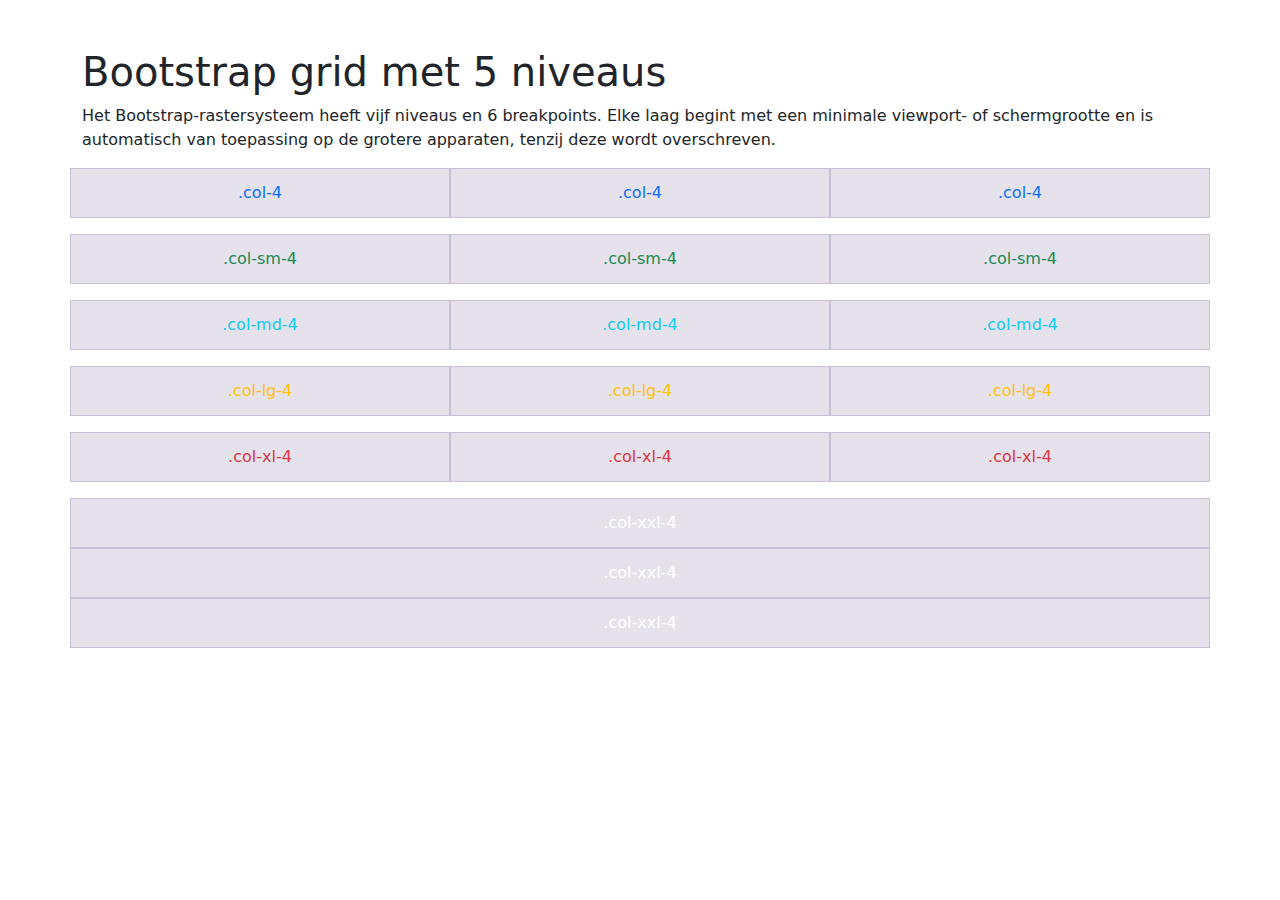
<file: oefening-02/index.html>
<!DOCTYPE html>
<html lang="nl-BE">
<head>
  <meta charset="UTF-8">
  <meta name="viewport" content="width=device-width, initial-scale=1.0">
  <title>oefening 02</title>
  <!-- Bootstrap CSS -->
  <link href="https://cdn.jsdelivr.net/npm/bootstrap@5.3.3/dist/css/bootstrap.min.css" rel="stylesheet" integrity="sha384-QWTKZyjpPEjISv5WaRU9OFeRpok6YctnYmDr5pNlyT2bRjXh0JMhjY6hW+ALEwIH" crossorigin="anonymous">
  <!-- JavaScript: Bootstrap Bundle with Popper -->
  <script src="https://cdn.jsdelivr.net/npm/bootstrap@5.3.3/dist/js/bootstrap.bundle.min.js" integrity="sha384-YvpcrYf0tY3lHB60NNkmXc5s9fDVZLESaAA55NDzOxhy9GkcIdslK1eN7N6jIeHz" crossorigin="anonymous" defer></script>
  <!-- eigen geschreven css voor jouw html-bestand -->
  <link href="./css/style.css" rel="stylesheet">
</head>

<body class="py-4"> 
    <header></header>
    <nav></nav>
    <main class="container">
      <h1 class="mt-4">Bootstrap grid met 5 niveaus</h1>
      <p>Het Bootstrap-rastersysteem heeft vijf niveaus en 6 breakpoints. Elke laag begint met een minimale viewport- of schermgrootte en is automatisch van toepassing op de grotere apparaten, tenzij deze wordt overschreven.</p>
  
      <section class="row mb-3 text-center">
        <article class="col-4 themed-grid-col text-primary">.col-4</article>
        <article class="col-4 themed-grid-col text-primary">.col-4</article>
        <article class="col-4 themed-grid-col text-primary">.col-4</article>
      </section>
  
      <section class="row mb-3 text-center">
        <article class="col-sm-4 themed-grid-col text-success">.col-sm-4</article>
        <article class="col-sm-4 themed-grid-col text-success">.col-sm-4</article>
        <article class="col-sm-4 themed-grid-col text-success">.col-sm-4</article>
      </section>
  
      <section class="row mb-3 text-center">
        <article class="col-md-4 themed-grid-col text-info">.col-md-4</article>
        <article class="col-md-4 themed-grid-col text-info">.col-md-4</article>
        <article class="col-md-4 themed-grid-col text-info">.col-md-4</article>
      </section>
  
      <section class="row mb-3 text-center">
        <article class="col-lg-4 themed-grid-col text-warning">.col-lg-4</article>
        <article class="col-lg-4 themed-grid-col text-warning">.col-lg-4</article>
        <article class="col-lg-4 themed-grid-col text-warning">.col-lg-4</article>
      </section>
  
      <section class="row mb-3 text-center">
        <article class="col-xl-4 themed-grid-col text-danger">.col-xl-4</article>
        <article class="col-xl-4 themed-grid-col text-danger">.col-xl-4</article>
        <article class="col-xl-4 themed-grid-col text-danger">.col-xl-4</article>
      </section>
  
      <section class="row mb-3 text-center kleur-xxl">
        <article class="col-xxl-4 themed-grid-col text-white">.col-xxl-4</article>
        <article class="col-xxl-4 themed-grid-col text-white">.col-xxl-4</article>
        <article class="col-xxl-4 themed-grid-col text-white">.col-xxl-4</article>
      </section>
    </main>
    <aside></aside>
    <footer></footer>
</body>
</html>
</file>
<file: oefening-02/css/style.css>
.themed-grid-col {
    padding-top: .75rem;
    padding-bottom: .75rem;
    background-color: rgba(86, 61, 124, .15);
    border: 1px solid rgba(86, 61, 124, .2);
  }


/* X-Small devices (portrait phones, less than 576px)
No media query for `xs` since this is the default in Bootstrap */

/* Small devices (landscape phones, 576px and up)*/
@media (min-width: 576px) {}

/* Medium devices (tablets, 768px and up)*/
@media (min-width: 768px) {}

/* Large devices (desktops, 992px and up)*/
@media (min-width: 992px) {}

/* X-Large devices (large desktops, 1200px and up)*/
@media (min-width: 1200px) {}

/* XX-Large devices (larger desktops, 1400px and up)*/
@media (min-width: 1400px) {
  .mehmet {background-color: #800080;}
  
}
</file>
